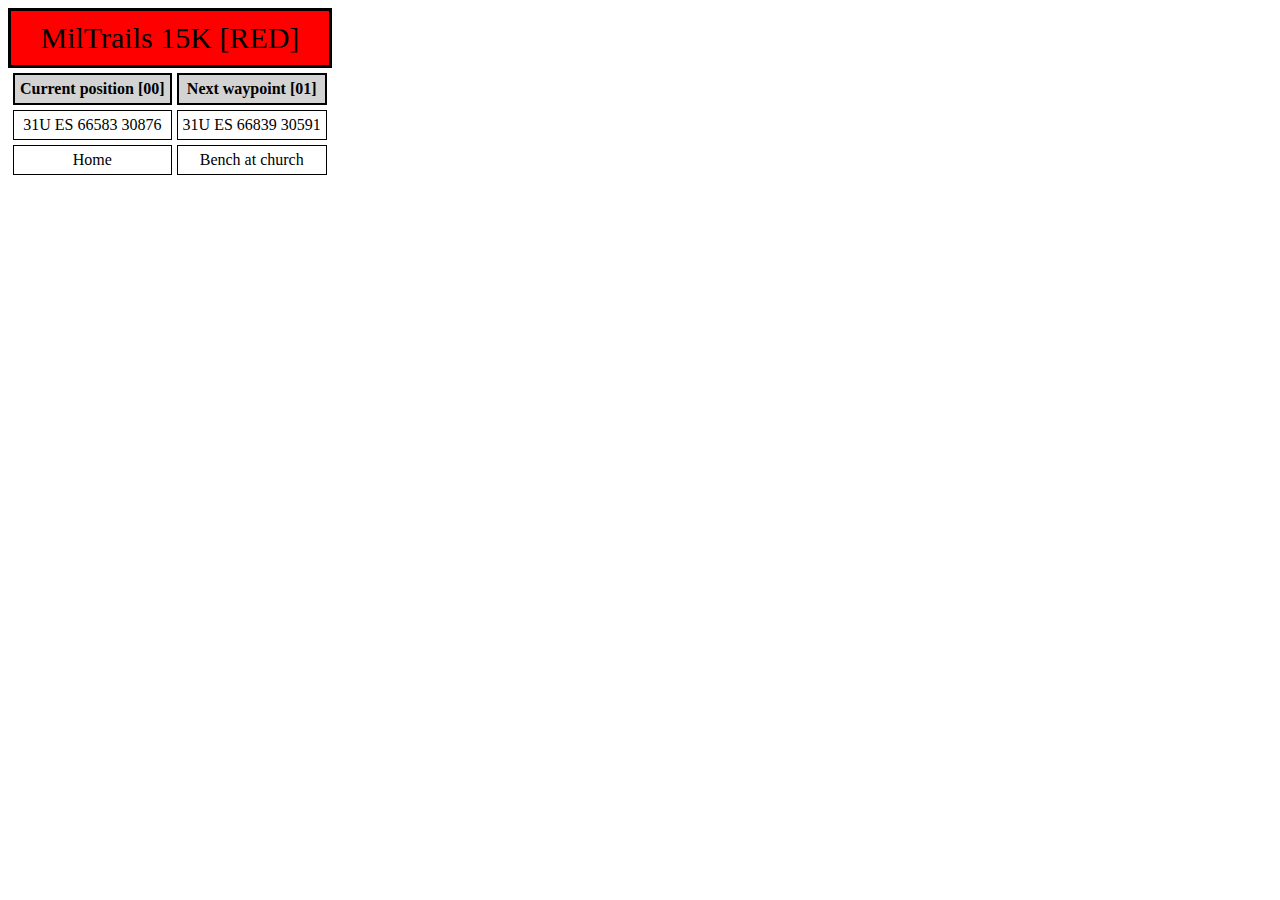
<file: MT-15K-00.html>
<!DOCTYPE html>
<html>

<head>
   <title>MilTrails 15K 00</title>
   <style>
      table {
      border-spacing: 5px;}
      td {
      border: 1px solid black;
      text-align: center;
      padding: 5px;}
      th {
      border: 2px solid black;
      text-align: center;
      padding: 5px;
      background-color: lightgrey;}
      caption {
      border: 3px solid black;
      text-align: center;
      padding: 10px;
      background-color: red;
      font-size:30px;}
   </style>
</head>

<body>
   <table>
      <caption>
         MilTrails 15K [RED]
      </caption>
      <tr>
         <th>Current position [00]</th>
         <th>Next waypoint [01]</th>
      </tr>
      <tr>
         <td>31U ES 66583 30876</td>
         <td>31U ES 66839 30591</td>
      </tr>
      <tr>
         <td>Home</td>
         <td>Bench at church</td>
      </tr>
   </table>
</body>

</html>
</file>
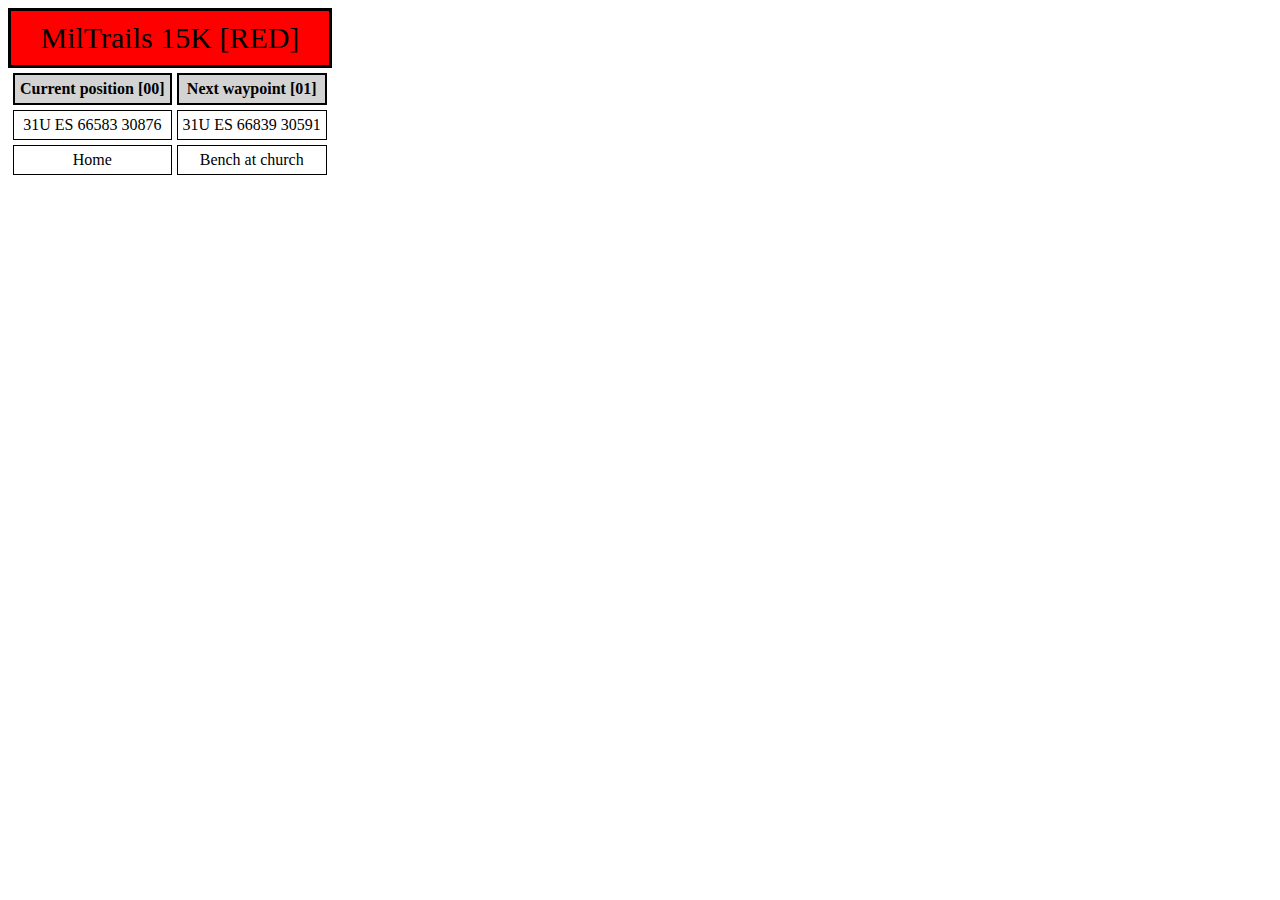
<file: mt-15k/00.html>
<!DOCTYPE html>
<html>

<head>
   <title>MilTrails 15K 00</title>
   <style>
      table {
      border-spacing: 5px;}
      td {
      border: 1px solid black;
      text-align: center;
      padding: 5px;}
      th {
      border: 2px solid black;
      text-align: center;
      padding: 5px;
      background-color: lightgrey;}
      caption {
      border: 3px solid black;
      text-align: center;
      padding: 10px;
      background-color: red;
      font-size:30px;}
   </style>
</head>

<body>
   <table>
      <caption>
         MilTrails 15K [RED]
      </caption>
      <tr>
         <th>Current position [00]</th>
         <th>Next waypoint [01]</th>
      </tr>
      <tr>
         <td>31U ES 66583 30876</td>
         <td>31U ES 66839 30591</td>
      </tr>
      <tr>
         <td>Home</td>
         <td>Bench at church</td>
      </tr>
   </table>
</body>

</html>
</file>
